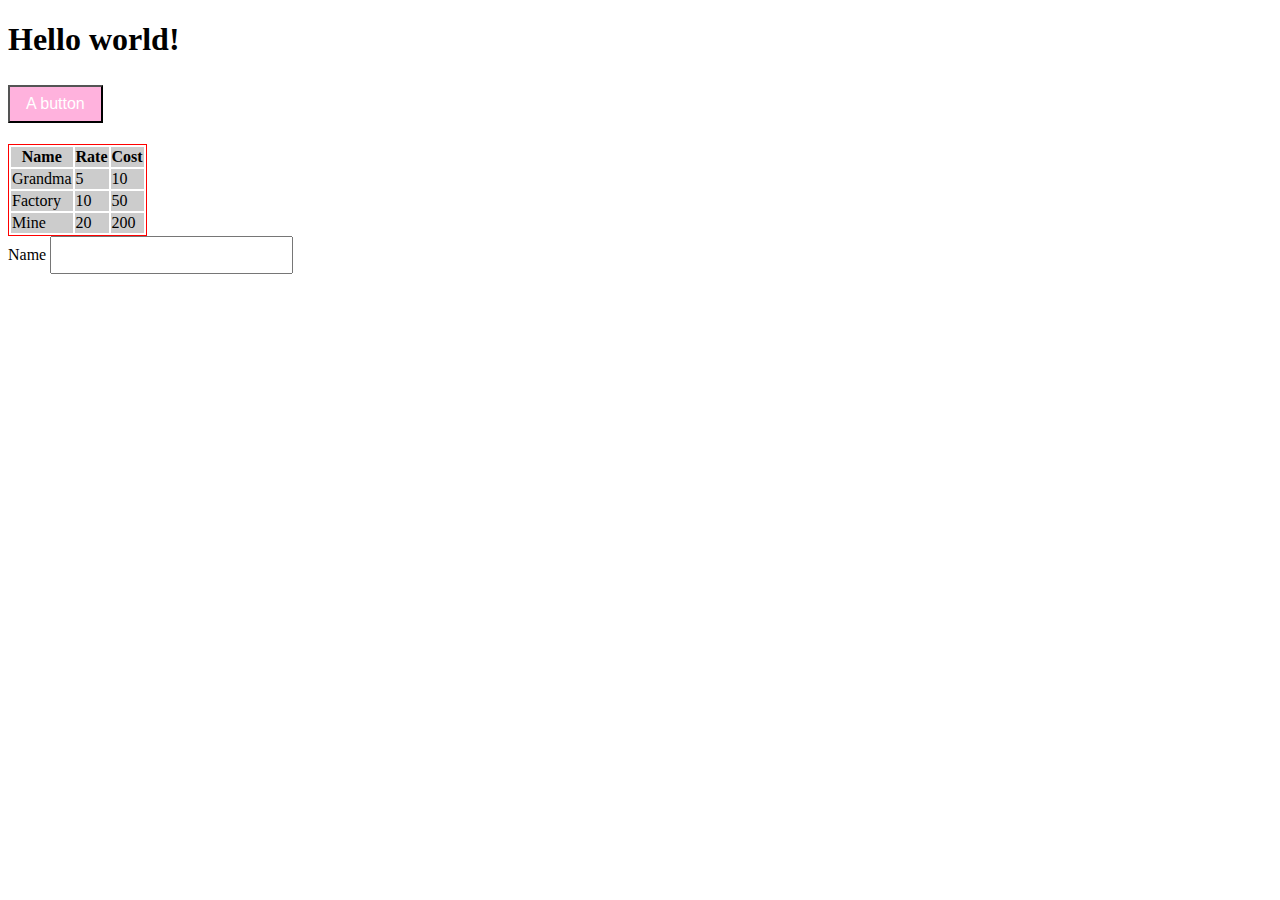
<file: index.html>
<!DOCTYPE html>
<html lang="en">
<head>
	<meta charset="UTF-8">
	<title>CS 3220 Practice Lab</title>
	<link rel="stylesheet" type="text/css" href="style.css">
</head>
<body>
	<h1>Hello world!</h1>
	<h1><button>A button</button></h1>

	<table>
	<thead>
		<tr>
			<th>Name</th>
			<th>Rate</th>
			<th>Cost</th>
		</tr>
	</thead>
	<tbody>
		<tr>
			<td>Grandma</td>
			<td>5</td>
			<td>10</td>
		</tr>
		<tr>
			<td>Factory</td>
			<td>10</td>
			<td>50</td>
		</tr>
		<tr>
			<td>Mine</td>
			<td>20</td>
			<td>200</td>
		</tr>
	</tbody>
</table>

<form action="">
	<label for="name">Name</label>
	<input type="text" id="name">
</form>
</body>
</html>
</file>
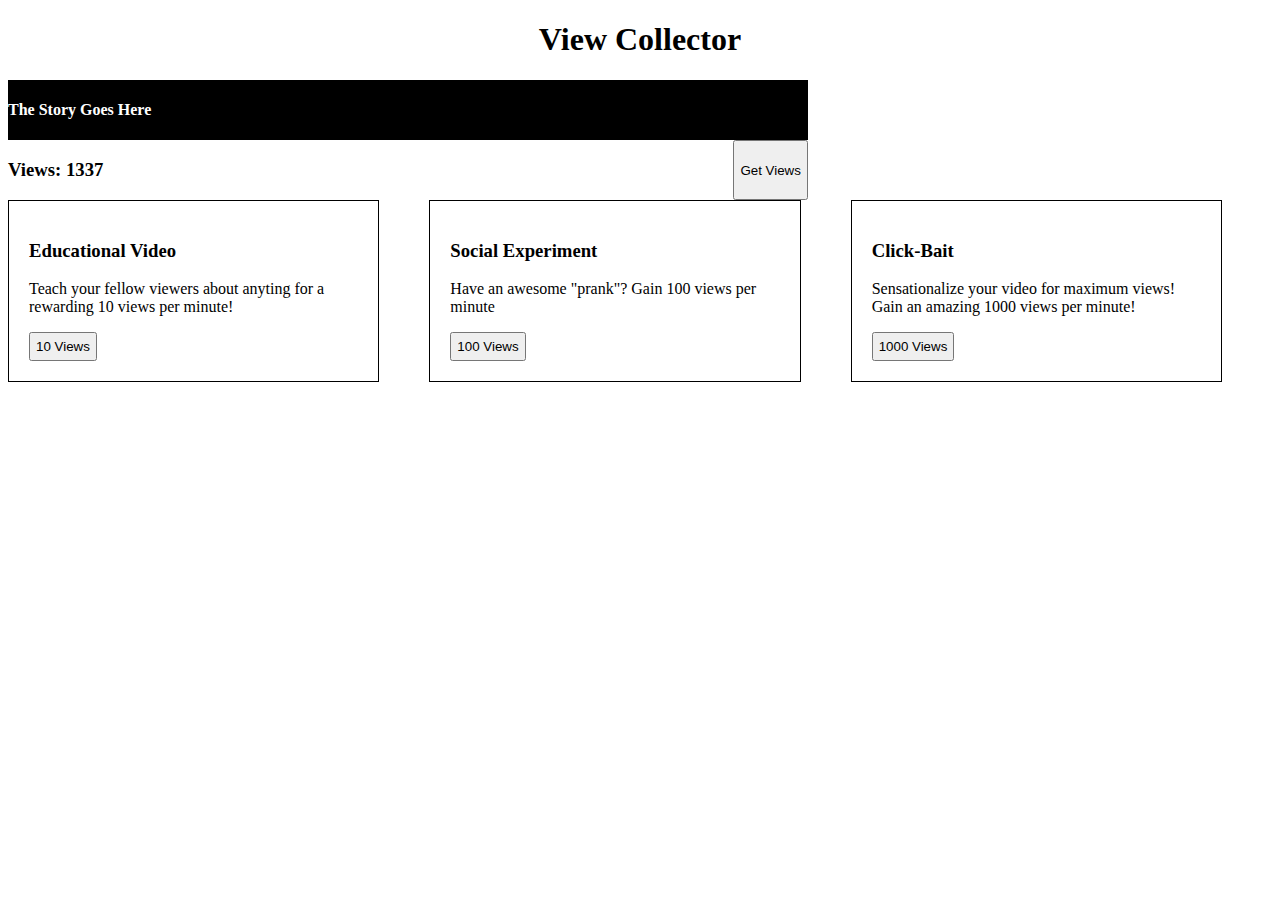
<file: lab1/index.html>
<!DOCTYPE html>
<html lang="en">
<head>
	<meta charset="UTF-8">
	<link rel="stylesheet" href="app.css">
	<title>Youtube Famous</title>
</head>
<body>
		<header>
			<h1>View Collector</h1>
		</header>
		
		<div class="story">
			<h4>The Story Goes Here</h4>
		</div>

		<div class="container">
			<div class="nav">
			<h3>Views: 1337 </h3>
			</div>

			<button class="starter">Get Views</button>
		</div>


		<div class="container">
		
			<div class="generator">
				<h3 class="center">Educational Video</h3>

				<p class="center">Teach your fellow viewers about anyting for a rewarding 10 views per minute!</p>

				<button class="buttoninside">10 Views</button>
			</div>
		
		
			<div class="generator">
				<h3 class="center">Social Experiment</h3>

				<p class="center">Have an awesome "prank"? Gain 100 views per minute</p>

				<button class="buttoninside">100 Views</button>
			</div>

			<div class="generator">
				<h3 class="center">Click-Bait</h3>

				<p class="center">Sensationalize your video for maximum views! Gain an amazing 1000 views per minute!</p>

				<button class="buttoninside">1000 Views</button>
		</div>
</div>

</body>
</html>
</file>
<file: style.css>
button {
	color: #fff;
	background-color: #ffb2dd;
	font-size: 16px;
	padding: 0.5em 1em;
}

table {
	border: 1px solid red;
}
tr {
	background-color: #ccc;
}

input {
	font-size: 16px;
	padding: 0.5em 1em;
}
</file>
<file: lab1/app.css>
header {
	text-align: center;
}

.story {
	background-color: black;
	color: white;
	overflow: auto;
	width: 800px;
}

.nav {
	padding-right: 630px;
}

.container{
	display: flex;
}
.generator {
	padding: 20px;
	border: 1px solid black;
	margin-right: 50px;
	width: 500px;
}

button {
	padding: 5px;
}
</file>
